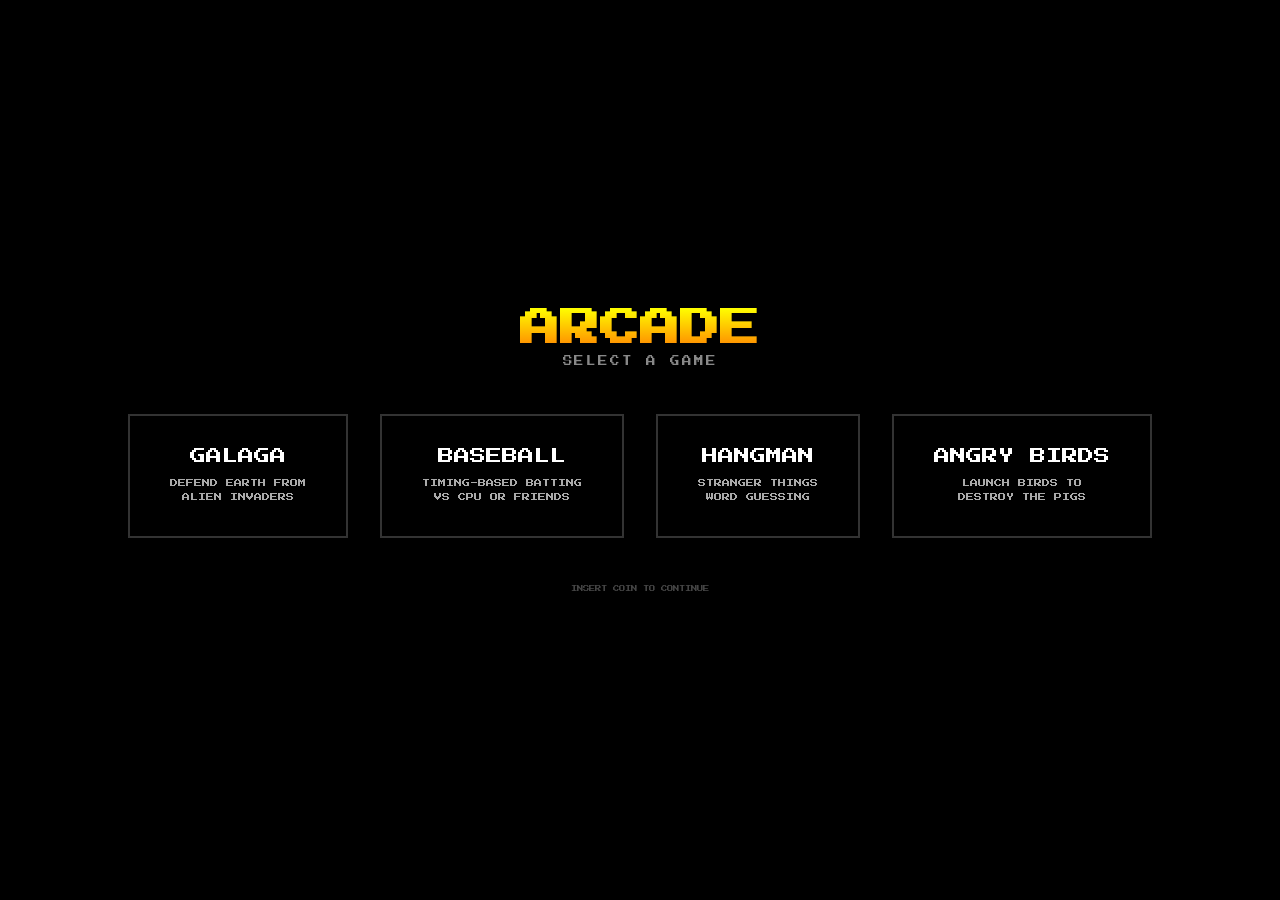
<file: index.html>
<!DOCTYPE html>
<html lang="en">
<head>
    <meta charset="UTF-8">
    <meta name="viewport" content="width=device-width, initial-scale=1.0">
    <title>ARCADE</title>
    <link rel="preconnect" href="https://fonts.googleapis.com">
    <link href="https://fonts.googleapis.com/css2?family=Press+Start+2P&display=swap" rel="stylesheet">
    <style>
        * { margin: 0; padding: 0; box-sizing: border-box; }
        body {
            background: #000;
            color: #fff;
            font-family: 'Press Start 2P', monospace;
            min-height: 100vh;
            display: flex;
            flex-direction: column;
            align-items: center;
            justify-content: center;
            padding: 2rem;
        }
        h1 {
            font-size: 2.5rem;
            margin-bottom: 0.5rem;
            background: linear-gradient(180deg, #ff0, #f80);
            -webkit-background-clip: text;
            -webkit-text-fill-color: transparent;
            text-shadow: none;
        }
        .subtitle {
            font-size: 0.6rem;
            color: #888;
            margin-bottom: 3rem;
            letter-spacing: 0.2em;
        }
        .games {
            display: flex;
            flex-wrap: wrap;
            gap: 2rem;
            justify-content: center;
        }
        .game-card {
            border: 2px solid #333;
            padding: 2rem 2.5rem;
            text-align: center;
            text-decoration: none;
            color: #fff;
            transition: border-color 0.2s, transform 0.2s;
            min-width: 200px;
        }
        .game-card:hover {
            border-color: #ff0;
            transform: scale(1.05);
        }
        .game-card .title {
            font-size: 1rem;
            margin-bottom: 0.75rem;
        }
        .game-card .desc {
            font-size: 0.5rem;
            color: #aaa;
            line-height: 1.8;
        }
        .footer {
            margin-top: 3rem;
            font-size: 0.4rem;
            color: #444;
        }
    </style>
</head>
<body>
    <h1>ARCADE</h1>
    <p class="subtitle">SELECT A GAME</p>
    <div class="games">
        <a href="galaga/" class="game-card">
            <div class="title">GALAGA</div>
            <div class="desc">DEFEND EARTH FROM<br>ALIEN INVADERS</div>
        </a>
        <a href="baseball/" class="game-card">
            <div class="title">BASEBALL</div>
            <div class="desc">TIMING-BASED BATTING<br>VS CPU OR FRIENDS</div>
        </a>
        <a href="stranger-things-hangman/" class="game-card">
            <div class="title">HANGMAN</div>
            <div class="desc">STRANGER THINGS<br>WORD GUESSING</div>
        </a>
        <a href="angry-birds/" class="game-card">
            <div class="title">ANGRY BIRDS</div>
            <div class="desc">LAUNCH BIRDS TO<br>DESTROY THE PIGS</div>
        </a>
    </div>
    <p class="footer">INSERT COIN TO CONTINUE</p>
</body>
</html>
</file>
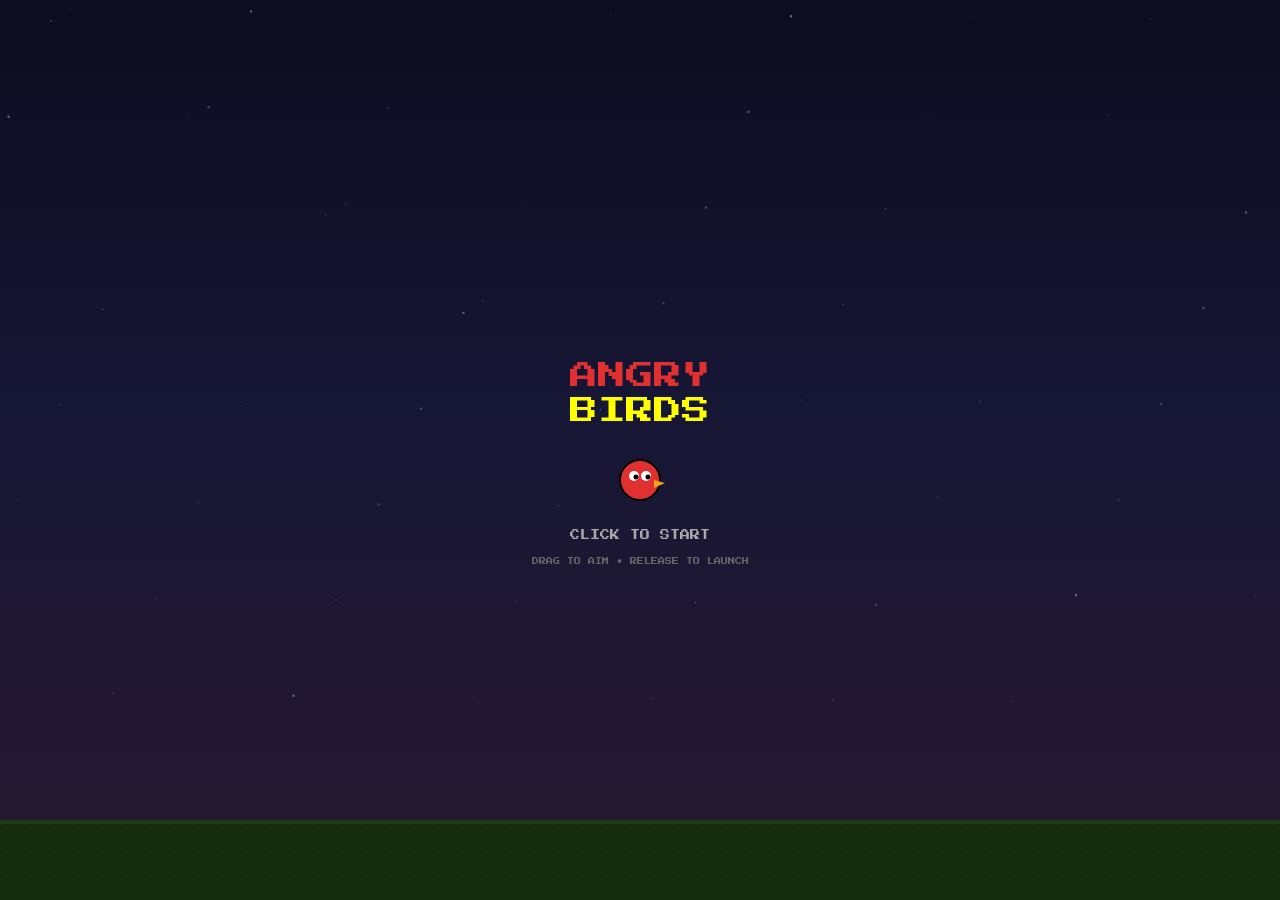
<file: angry-birds/index.html>
<!DOCTYPE html>
<html lang="en">
<head>
    <meta charset="UTF-8">
    <meta name="viewport" content="width=device-width, initial-scale=1.0, user-scalable=no">
    <title>ANGRY BIRDS</title>
    <link rel="preconnect" href="https://fonts.googleapis.com">
    <link href="https://fonts.googleapis.com/css2?family=Press+Start+2P&display=swap" rel="stylesheet">
    <link rel="stylesheet" href="css/style.css">
</head>
<body>
    <canvas id="gameCanvas"></canvas>

    <div id="nameOverlay" class="name-overlay" style="display:none;">
        <div class="name-box">
            <div class="name-title">ENTER YOUR NAME</div>
            <div id="nameScore" class="name-score"></div>
            <input type="text" id="nameInput" class="name-input" maxlength="8"
                   placeholder="YOUR NAME" autocomplete="off" autocapitalize="characters"
                   spellcheck="false">
            <button id="nameSubmit" class="name-submit">OK</button>
        </div>
    </div>

    <script type="module" src="js/main.js"></script>
</body>
</html>
</file>
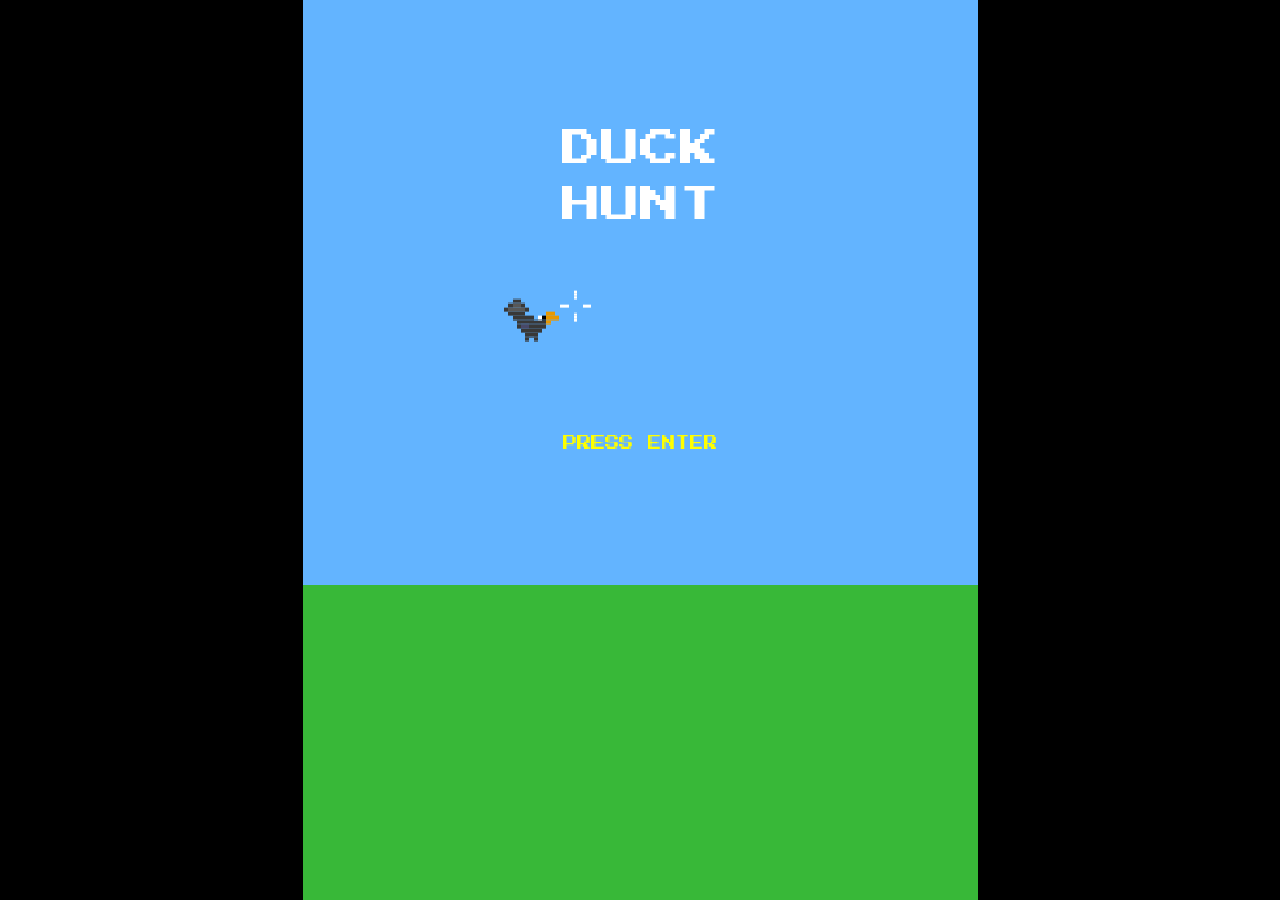
<file: duckhunt/index.html>
<!DOCTYPE html>
<html lang="en">
<head>
    <meta charset="UTF-8">
    <meta name="viewport" content="width=device-width, initial-scale=1.0, user-scalable=no">
    <title>DUCK HUNT</title>
    <link rel="preconnect" href="https://fonts.googleapis.com">
    <link href="https://fonts.googleapis.com/css2?family=Press+Start+2P&display=swap" rel="stylesheet">
    <link rel="stylesheet" href="css/style.css">
</head>
<body>
    <canvas id="gameCanvas"></canvas>

    <!-- Name entry overlay — shown after game over -->
    <div id="nameOverlay" class="name-overlay" style="display:none;">
        <div class="name-box">
            <div class="name-title">ENTER YOUR NAME</div>
            <div id="nameScore" class="name-score"></div>
            <input type="text" id="nameInput" class="name-input" maxlength="8"
                   placeholder="YOUR NAME" autocomplete="off" autocapitalize="characters"
                   spellcheck="false">
            <button id="nameSubmit" class="name-submit">OK</button>
        </div>
    </div>

    <script type="module" src="js/main.js"></script>
</body>
</html>
</file>
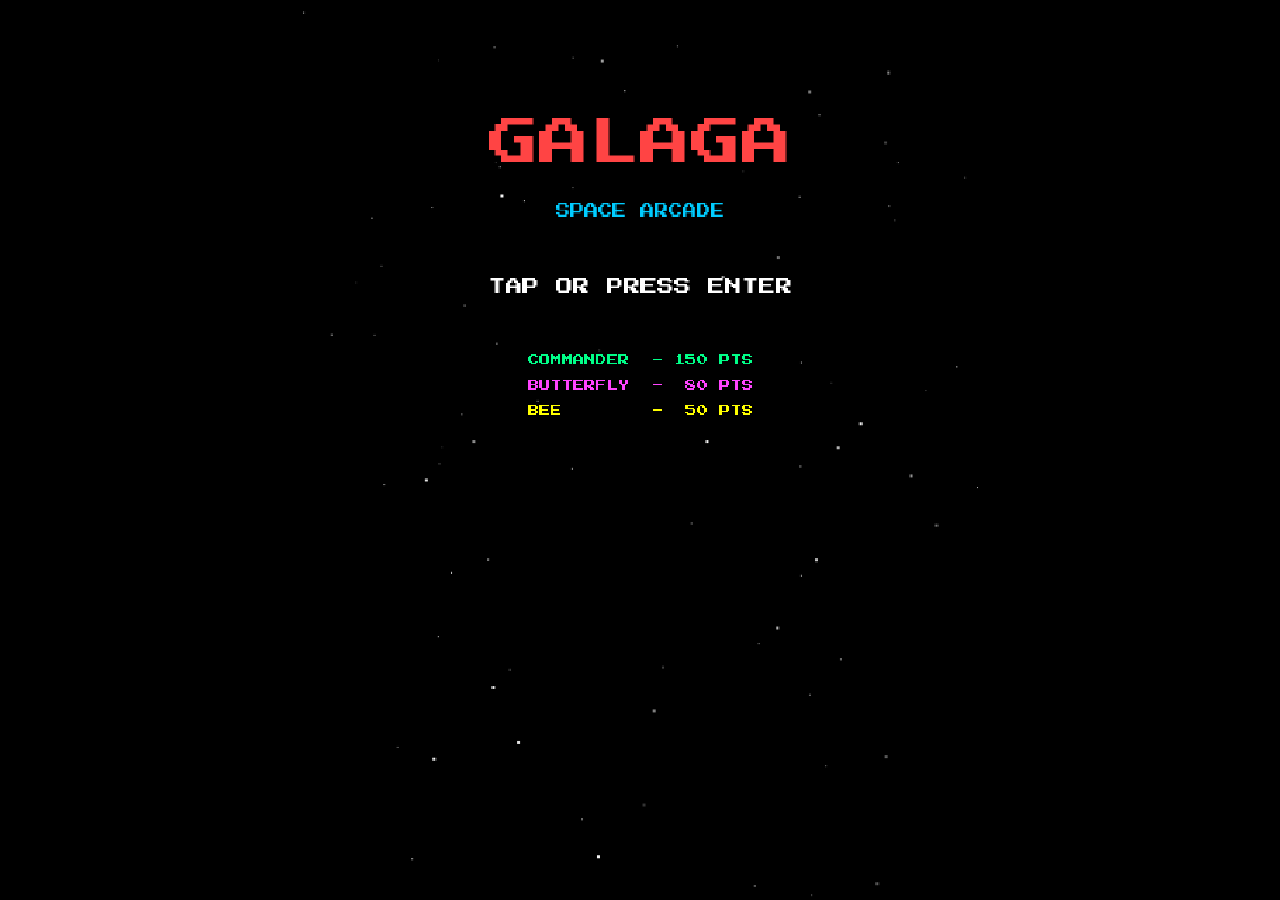
<file: galaga/index.html>
<!DOCTYPE html>
<html lang="en">
<head>
    <meta charset="UTF-8">
    <meta name="viewport" content="width=device-width, initial-scale=1.0, user-scalable=no">
    <title>GALAGA</title>
    <link rel="preconnect" href="https://fonts.googleapis.com">
    <link href="https://fonts.googleapis.com/css2?family=Press+Start+2P&display=swap" rel="stylesheet">
    <link rel="stylesheet" href="css/style.css">
</head>
<body>
    <canvas id="gameCanvas"></canvas>

    <!-- Name entry overlay — shown after game over -->
    <div id="nameOverlay" class="name-overlay" style="display:none;">
        <div class="name-box">
            <div class="name-title">ENTER YOUR NAME</div>
            <div id="nameScore" class="name-score"></div>
            <input type="text" id="nameInput" class="name-input" maxlength="8"
                   placeholder="YOUR NAME" autocomplete="off" autocapitalize="characters"
                   spellcheck="false">
            <button id="nameSubmit" class="name-submit">OK</button>
        </div>
    </div>

    <!-- Touch controls — only visible on touchscreens -->
    <div id="touchControls">
        <div class="touch-left">
            <button class="touch-btn" id="btnLeft" aria-label="Move Left">&#9664;</button>
            <button class="touch-btn" id="btnRight" aria-label="Move Right">&#9654;</button>
        </div>
        <div class="touch-center">
            <button class="touch-btn touch-pause" id="btnPause" aria-label="Pause">&#10074;&#10074;</button>
        </div>
        <div class="touch-right">
            <button class="touch-btn touch-fire" id="btnFire" aria-label="Fire">FIRE</button>
        </div>
    </div>

    <script type="module" src="js/main.js"></script>
</body>
</html>
</file>
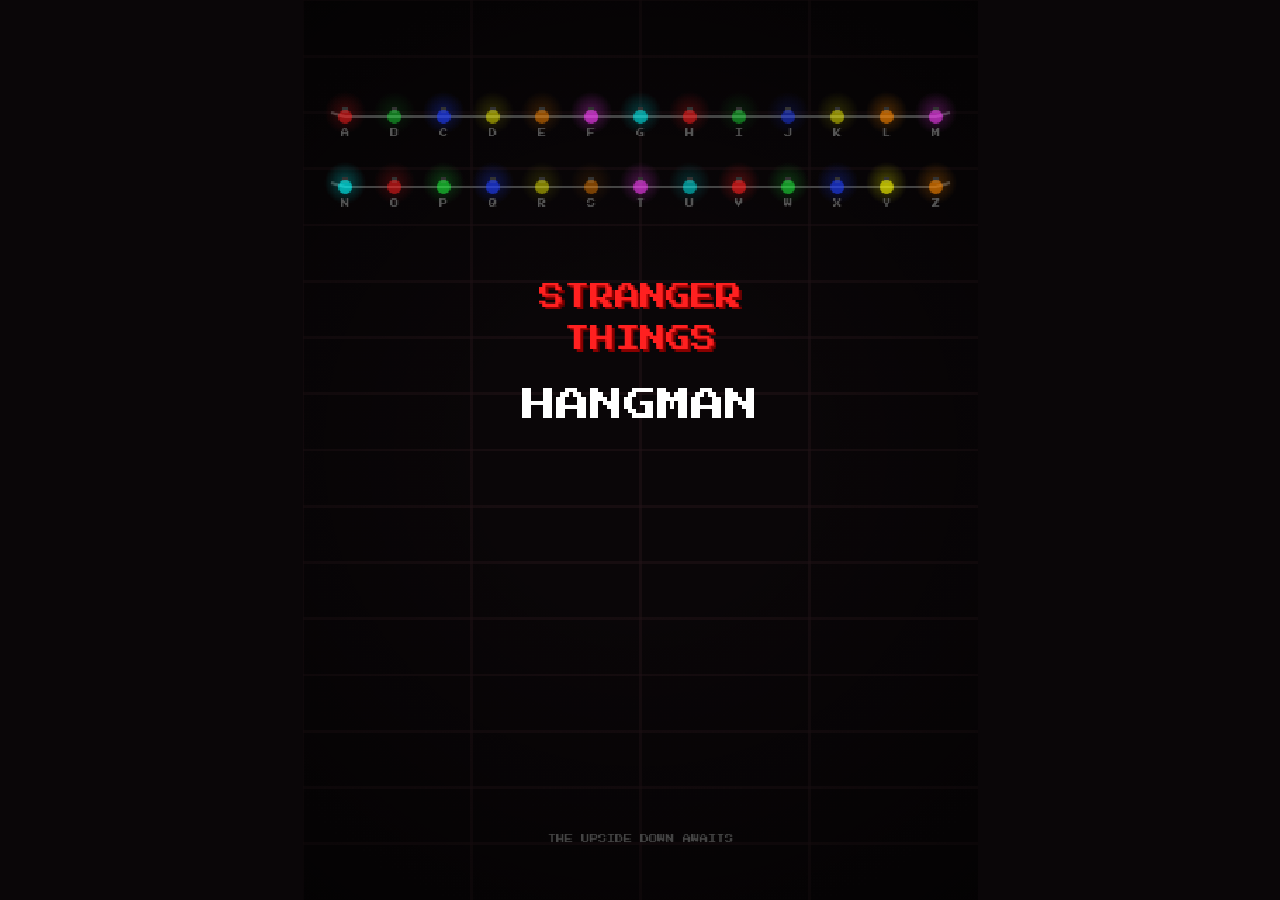
<file: stranger-things-hangman/index.html>
<!DOCTYPE html>
<html lang="en">
<head>
    <meta charset="UTF-8">
    <meta name="viewport" content="width=device-width, initial-scale=1.0, user-scalable=no">
    <title>STRANGER THINGS HANGMAN</title>
    <link rel="preconnect" href="https://fonts.googleapis.com">
    <link href="https://fonts.googleapis.com/css2?family=Press+Start+2P&display=swap" rel="stylesheet">
    <link rel="stylesheet" href="css/style.css">
</head>
<body>
    <canvas id="gameCanvas"></canvas>

    <!-- Name entry overlay -->
    <div id="nameOverlay" class="name-overlay" style="display:none;">
        <div class="name-box">
            <div class="name-title">ENTER YOUR NAME</div>
            <div id="nameScore" class="name-score"></div>
            <input type="text" id="nameInput" class="name-input" maxlength="8"
                   placeholder="YOUR NAME" autocomplete="off" autocapitalize="characters"
                   spellcheck="false">
            <button id="nameSubmit" class="name-submit">OK</button>
        </div>
    </div>

    <!-- Touch letter grid (A-Z) - visible on touch devices only -->
    <div id="touchControls">
        <div class="letter-row">
            <button class="letter-btn" id="letter-A">A</button>
            <button class="letter-btn" id="letter-B">B</button>
            <button class="letter-btn" id="letter-C">C</button>
            <button class="letter-btn" id="letter-D">D</button>
            <button class="letter-btn" id="letter-E">E</button>
            <button class="letter-btn" id="letter-F">F</button>
            <button class="letter-btn" id="letter-G">G</button>
            <button class="letter-btn" id="letter-H">H</button>
            <button class="letter-btn" id="letter-I">I</button>
        </div>
        <div class="letter-row">
            <button class="letter-btn" id="letter-J">J</button>
            <button class="letter-btn" id="letter-K">K</button>
            <button class="letter-btn" id="letter-L">L</button>
            <button class="letter-btn" id="letter-M">M</button>
            <button class="letter-btn" id="letter-N">N</button>
            <button class="letter-btn" id="letter-O">O</button>
            <button class="letter-btn" id="letter-P">P</button>
            <button class="letter-btn" id="letter-Q">Q</button>
            <button class="letter-btn" id="letter-R">R</button>
        </div>
        <div class="letter-row">
            <button class="letter-btn" id="letter-S">S</button>
            <button class="letter-btn" id="letter-T">T</button>
            <button class="letter-btn" id="letter-U">U</button>
            <button class="letter-btn" id="letter-V">V</button>
            <button class="letter-btn" id="letter-W">W</button>
            <button class="letter-btn" id="letter-X">X</button>
            <button class="letter-btn" id="letter-Y">Y</button>
            <button class="letter-btn" id="letter-Z">Z</button>
        </div>
    </div>

    <script type="module" src="js/main.js"></script>
</body>
</html>
</file>
<file: angry-birds/css/style.css>
* { margin: 0; padding: 0; box-sizing: border-box; }

body {
    background: #000;
    overflow: hidden;
    display: flex;
    align-items: center;
    justify-content: center;
    height: 100vh;
    font-family: 'Press Start 2P', monospace;
}

canvas {
    display: block;
    cursor: crosshair;
    image-rendering: auto;
}

.name-overlay {
    position: fixed;
    inset: 0;
    background: rgba(0, 0, 0, 0.85);
    display: flex;
    align-items: center;
    justify-content: center;
    z-index: 100;
}

.name-box {
    background: #111;
    border: 2px solid #ff0;
    padding: 2rem;
    text-align: center;
}

.name-title {
    font-family: 'Press Start 2P', monospace;
    color: #ff0;
    font-size: 1rem;
    margin-bottom: 1rem;
}

.name-score {
    font-family: 'Press Start 2P', monospace;
    color: #fff;
    font-size: 0.8rem;
    margin-bottom: 1rem;
}

.name-input {
    font-family: 'Press Start 2P', monospace;
    font-size: 0.8rem;
    padding: 0.5rem;
    background: #000;
    color: #fff;
    border: 1px solid #555;
    text-align: center;
    text-transform: uppercase;
    width: 200px;
    display: block;
    margin: 0 auto 1rem;
}

.name-submit {
    font-family: 'Press Start 2P', monospace;
    font-size: 0.7rem;
    padding: 0.5rem 1.5rem;
    background: #ff0;
    color: #000;
    border: none;
    cursor: pointer;
}

.name-submit:hover {
    background: #fc0;
}
</file>
<file: duckhunt/css/style.css>
* {
    margin: 0;
    padding: 0;
    box-sizing: border-box;
}

body {
    background: #000;
    display: flex;
    flex-direction: column;
    justify-content: center;
    align-items: center;
    height: 100vh;
    height: 100dvh;
    overflow: hidden;
    font-family: 'Press Start 2P', monospace;
    -webkit-user-select: none;
    user-select: none;
    -webkit-touch-callout: none;
}

canvas {
    image-rendering: pixelated;
    image-rendering: crisp-edges;
    display: block;
    cursor: none;
}

/* Name entry overlay */
.name-overlay {
    position: fixed;
    top: 0;
    left: 0;
    right: 0;
    bottom: 0;
    background: rgba(0, 0, 0, 0.85);
    display: flex;
    align-items: center;
    justify-content: center;
    z-index: 20;
}

.name-box {
    text-align: center;
    padding: 2rem;
}

.name-title {
    font-size: 1rem;
    color: #00ccff;
    margin-bottom: 1rem;
}

.name-score {
    font-size: 0.7rem;
    color: #ffffff;
    margin-bottom: 1.5rem;
}

.name-input {
    display: block;
    margin: 0 auto 1rem;
    width: 220px;
    padding: 0.7rem 1rem;
    font-family: 'Press Start 2P', monospace;
    font-size: 1.2rem;
    text-align: center;
    background: #111;
    color: #ffff00;
    border: 3px solid #00ccff;
    border-radius: 4px;
    outline: none;
    text-transform: uppercase;
}

.name-input::placeholder {
    color: #555;
    font-size: 0.6rem;
}

.name-input:focus {
    border-color: #ffff00;
}

.name-submit {
    font-family: 'Press Start 2P', monospace;
    font-size: 0.9rem;
    padding: 0.6rem 2rem;
    background: #00ccff;
    color: #000;
    border: none;
    border-radius: 4px;
    cursor: pointer;
    -webkit-tap-highlight-color: transparent;
}

.name-submit:active {
    background: #ffff00;
}

/* Touch devices — no touch controls needed, but handle safe area */
@media (pointer: coarse) {
    body {
        padding-top: 0.5rem;
        padding-bottom: env(safe-area-inset-bottom, 0);
    }
}
</file>
<file: galaga/css/style.css>
* {
    margin: 0;
    padding: 0;
    box-sizing: border-box;
}

body {
    background: #000;
    display: flex;
    flex-direction: column;
    justify-content: flex-start;
    align-items: center;
    height: 100vh;
    height: 100dvh;
    overflow: hidden;
    font-family: 'Press Start 2P', monospace;
    -webkit-user-select: none;
    user-select: none;
    -webkit-touch-callout: none;
}

canvas {
    image-rendering: pixelated;
    image-rendering: crisp-edges;
    display: block;
}

/* Touch controls — hidden by default, shown on touch devices */
#touchControls {
    display: none;
    position: fixed;
    bottom: 0;
    left: 0;
    right: 0;
    padding: 0.5rem 1.5rem;
    padding-bottom: env(safe-area-inset-bottom, 0.5rem);
    justify-content: space-between;
    align-items: flex-end;
    z-index: 10;
    pointer-events: none;
}

.touch-left,
.touch-right,
.touch-center {
    display: flex;
    gap: 1rem;
    pointer-events: auto;
}

.touch-btn {
    width: 80px;
    height: 80px;
    border-radius: 50%;
    border: 4px solid rgba(255, 255, 255, 0.5);
    background: rgba(255, 255, 255, 0.1);
    color: #fff;
    font-family: 'Press Start 2P', monospace;
    font-size: 1.5rem;
    display: flex;
    align-items: center;
    justify-content: center;
    -webkit-tap-highlight-color: transparent;
    touch-action: manipulation;
}

.touch-btn:active,
.touch-btn.active {
    background: rgba(0, 200, 255, 0.4);
    border-color: #00ccff;
}

.touch-fire {
    width: 100px;
    height: 100px;
    font-size: 0.9rem;
    border-color: rgba(255, 68, 68, 0.6);
    background: rgba(255, 68, 68, 0.15);
}

.touch-fire:active,
.touch-fire.active {
    background: rgba(255, 68, 68, 0.4);
    border-color: #ff4444;
}

.touch-pause {
    width: 50px;
    height: 50px;
    font-size: 0.7rem;
    border-color: rgba(255, 255, 255, 0.3);
    background: rgba(255, 255, 255, 0.05);
}

.touch-pause:active,
.touch-pause.active {
    background: rgba(255, 255, 255, 0.2);
    border-color: #ffffff;
}

/* Name entry overlay */
.name-overlay {
    position: fixed;
    top: 0;
    left: 0;
    right: 0;
    bottom: 0;
    background: rgba(0, 0, 0, 0.85);
    display: flex;
    align-items: center;
    justify-content: center;
    z-index: 20;
}

.name-box {
    text-align: center;
    padding: 2rem;
}

.name-title {
    font-size: 1rem;
    color: #00ccff;
    margin-bottom: 1rem;
}

.name-score {
    font-size: 0.7rem;
    color: #ffffff;
    margin-bottom: 1.5rem;
}

.name-input {
    display: block;
    margin: 0 auto 1rem;
    width: 220px;
    padding: 0.7rem 1rem;
    font-family: 'Press Start 2P', monospace;
    font-size: 1.2rem;
    text-align: center;
    background: #111;
    color: #ffff00;
    border: 3px solid #00ccff;
    border-radius: 4px;
    outline: none;
    text-transform: uppercase;
}

.name-input::placeholder {
    color: #555;
    font-size: 0.6rem;
}

.name-input:focus {
    border-color: #ffff00;
}

.name-submit {
    font-family: 'Press Start 2P', monospace;
    font-size: 0.9rem;
    padding: 0.6rem 2rem;
    background: #00ccff;
    color: #000;
    border: none;
    border-radius: 4px;
    cursor: pointer;
    -webkit-tap-highlight-color: transparent;
}

.name-submit:active {
    background: #ffff00;
}

/* Show controls on touch devices */
@media (pointer: coarse) {
    body {
        padding-top: 0.5rem;
    }

    #touchControls {
        display: flex;
    }

    canvas {
        max-height: calc(100vh - 130px);
        max-height: calc(100dvh - 130px);
    }
}

/* Smaller phones — tighter controls */
@media (pointer: coarse) and (max-width: 430px) {
    .touch-btn {
        width: 70px;
        height: 70px;
        font-size: 1.2rem;
    }

    .touch-fire {
        width: 85px;
        height: 85px;
        font-size: 0.8rem;
    }

    #touchControls {
        padding: 0.3rem 0.8rem;
    }

    canvas {
        max-height: calc(100vh - 100px);
        max-height: calc(100dvh - 100px);
    }
}
</file>
<file: stranger-things-hangman/css/style.css>
* { margin: 0; padding: 0; box-sizing: border-box; }

body {
    background: #0a0608;
    display: flex;
    flex-direction: column;
    justify-content: flex-start;
    align-items: center;
    height: 100vh;
    height: 100dvh;
    overflow: hidden;
    font-family: 'Press Start 2P', monospace;
    -webkit-user-select: none;
    user-select: none;
    -webkit-touch-callout: none;
}

canvas {
    image-rendering: pixelated;
    image-rendering: crisp-edges;
    display: block;
}

/* Touch letter grid */
#touchControls {
    display: none;
    position: fixed;
    bottom: 0;
    left: 0;
    right: 0;
    padding: 0.4rem 0.5rem;
    padding-bottom: env(safe-area-inset-bottom, 0.4rem);
    flex-direction: column;
    gap: 0.3rem;
    z-index: 10;
}

.letter-row {
    display: flex;
    justify-content: center;
    gap: 0.25rem;
}

.letter-btn {
    width: 36px;
    height: 42px;
    border-radius: 4px;
    border: 2px solid rgba(255, 255, 255, 0.3);
    background: rgba(255, 255, 255, 0.08);
    color: #fff;
    font-family: 'Press Start 2P', monospace;
    font-size: 0.6rem;
    display: flex;
    align-items: center;
    justify-content: center;
    -webkit-tap-highlight-color: transparent;
    touch-action: manipulation;
    cursor: pointer;
    transition: opacity 0.2s;
}

.letter-btn:active {
    background: rgba(255, 255, 255, 0.2);
    border-color: #fff;
}

.letter-btn.correct {
    background: rgba(32, 255, 64, 0.3);
    border-color: #20ff40;
    color: #20ff40;
}

.letter-btn.wrong {
    background: rgba(255, 32, 32, 0.2);
    border-color: #ff2020;
    color: #ff2020;
    opacity: 0.4;
}

.letter-btn.used {
    pointer-events: none;
    opacity: 0.3;
}

/* Name entry overlay */
.name-overlay {
    position: fixed;
    top: 0; left: 0; right: 0; bottom: 0;
    background: rgba(0, 0, 0, 0.85);
    display: flex;
    align-items: center;
    justify-content: center;
    z-index: 20;
}

.name-box { text-align: center; padding: 2rem; }

.name-title {
    font-size: 1rem;
    color: #ff2020;
    margin-bottom: 1rem;
}

.name-score {
    font-size: 0.8rem;
    color: #ffff00;
    margin-bottom: 1rem;
}

.name-input {
    display: block;
    margin: 0 auto 1rem;
    width: 220px;
    padding: 0.7rem 1rem;
    font-family: 'Press Start 2P', monospace;
    font-size: 1.2rem;
    text-align: center;
    background: #111;
    color: #ffff00;
    border: 3px solid #ff2020;
    border-radius: 4px;
    outline: none;
    text-transform: uppercase;
}

.name-input:focus { border-color: #ffff00; }

.name-submit {
    font-family: 'Press Start 2P', monospace;
    font-size: 0.9rem;
    padding: 0.6rem 2rem;
    background: #ff2020;
    color: #000;
    border: none;
    border-radius: 4px;
    cursor: pointer;
    -webkit-tap-highlight-color: transparent;
}

/* Mobile/touch */
@media (pointer: coarse) {
    body { padding-top: 0.5rem; }
    #touchControls { display: flex; }
    canvas {
        max-height: calc(100vh - 160px);
        max-height: calc(100dvh - 160px);
    }
}

@media (pointer: coarse) and (max-width: 430px) {
    .letter-btn {
        width: 30px;
        height: 36px;
        font-size: 0.5rem;
    }
    #touchControls { padding: 0.3rem; }
    canvas {
        max-height: calc(100vh - 130px);
        max-height: calc(100dvh - 130px);
    }
}
</file>
